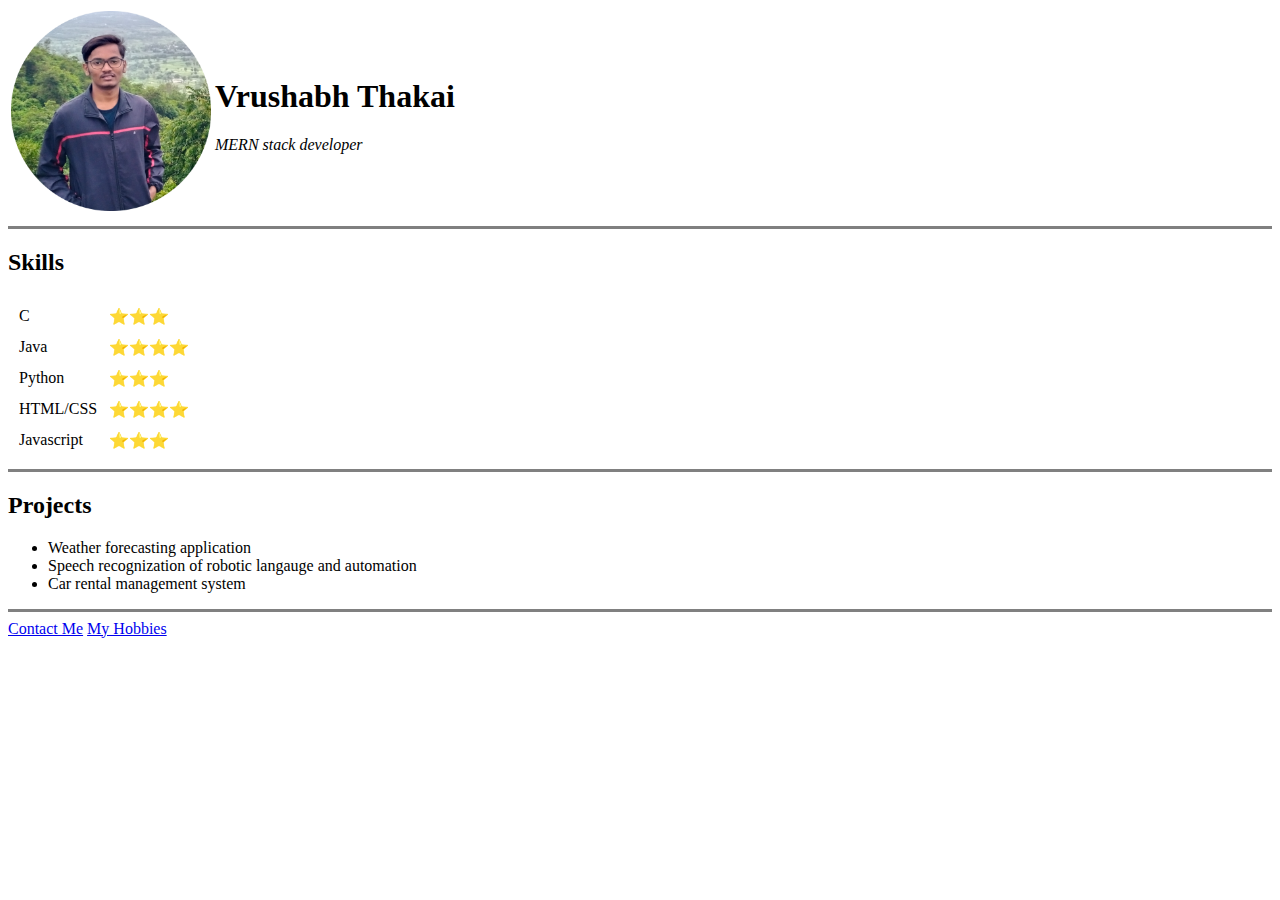
<file: index.html>
<!DOCTYPE html>
<html lang="en">
<head>
    <meta charset="UTF-8">
    <meta http-equiv="X-UA-Compatible" content="IE=edge">
    <meta name="viewport" content="width=device-width, initial-scale=1.0">
    <title>Resume</title>
    <link rel="stylesheet" href="style.css">
</head>
<body>

    <table>
      <tr>
        <td><img src="vrushabh.png" alt="photo" height="200px" width="200px"></td>
        <td><h1>Vrushabh Thakai</h1>
          <p><em>MERN stack developer</em></p></td>
      </tr>
    </table>

    <hr size="3" noshade="">
    <table cellspacing="10">
      <h2>Skills</h2>
      <tr>
        <td>C</td>
        <td>⭐⭐⭐</td>
      </tr>
      <tr>
        <td>Java</td>
        <td>⭐⭐⭐⭐</td>
      </tr>
      <tr>
        <td>Python</td>
        <td>⭐⭐⭐</td>
      </tr>
      <tr>
        <td>HTML/CSS</td>
        <td>⭐⭐⭐⭐</td>
      </tr>
      <tr>
        <td>Javascript</td>
        <td>⭐⭐⭐</td>
      </tr>
    </table>
    <hr size="3" noshade="">
    
    
    <h2>Projects</h2>
    <ul>
      <li>Weather forecasting application</li>
      <li>Speech recognization of robotic langauge and automation</li>
      <li>Car rental management system</li>
    </ul>
    <hr size="3" noshade="">
    <a href="contact.html">Contact Me</a>
    <a href="hobbies.html">My Hobbies</a>
    

      
</body>
</html>
</file>
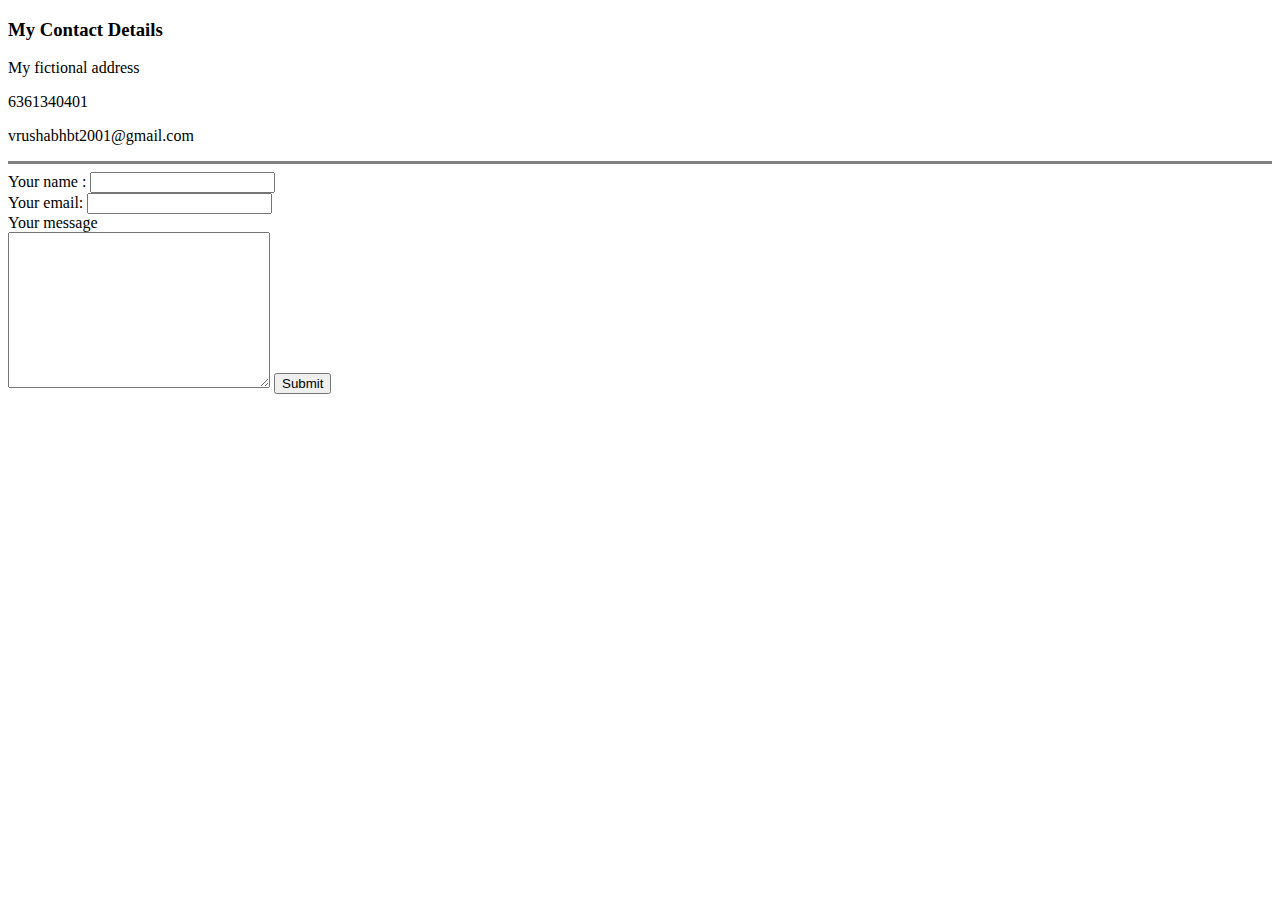
<file: contact.html>
<!DOCTYPE html>
<html lang="en">
<head>
    <meta charset="UTF-8">
    <meta http-equiv="X-UA-Compatible" content="IE=edge">
    <meta name="viewport" content="width=device-width, initial-scale=1.0">
    <title>Contact</title>
</head>
<body>
    <h3>My Contact Details</h3>
    <p>My fictional address</p>
    <p>6361340401</p>
    <p>vrushabhbt2001@gmail.com</p>
    <hr size="3" noshade="">
    <form action="mailto:vrushabhthakai.jcer@gmail.com" method="post" enctype="text/plain">
        <label for="">Your name :</label>
        <input type="text" name="yourName" value="">
        <br>
        <label for="">Your email:</label>
        <input type="email" name="yourEmail" value=""><br>
        <label for="">Your message</label><br>
        <textarea name="yourMessage" id="" cols="30" rows="10"></textarea>
        
        <input type="submit">

    </form>
    
</body>
</html>
</file>
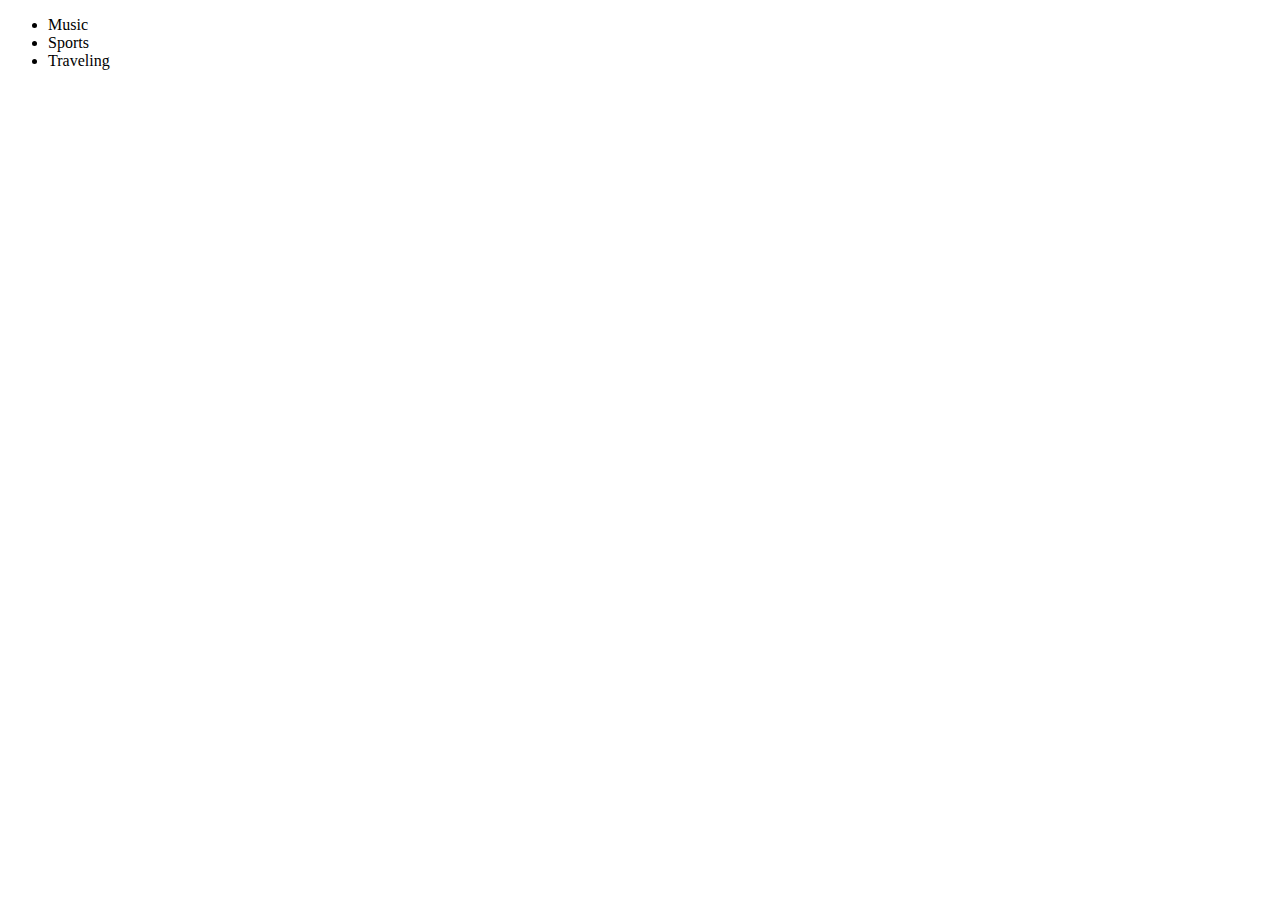
<file: hobbies.html>
<!DOCTYPE html>
<html lang="en">
<head>
    <meta charset="UTF-8">
    <meta http-equiv="X-UA-Compatible" content="IE=edge">
    <meta name="viewport" content="width=device-width, initial-scale=1.0">
    <title>Document</title>
</head>
<body>
    <ul>
        <li>Music</li>
        <li>Sports</li>
        <li>Traveling</li>
      </ul>
</body>
</html>
</file>
<file: style.css>
.laptop {
    width: 400px;
    height: 300px;
    background-color: #ddd;
    border-radius: 20px;
    position: relative;
    margin: 50px auto;
  }
  
  .screen {
    width: 360px;
    height: 240px;
    background-color: #fff;
    border-radius: 15px 15px 0 0;
    position: absolute;
    top: 20px;
    left: 20px;
  }
  
  .keyboard {
    width: 360px;
    height: 60px;
    background-color: #ddd;
    position: absolute;
    bottom: 20px;
    left: 20px;
    display: flex;
    justify-content: space-between;
  }
  
  .key {
    width: 80px;
    height: 60px;
    border-radius: 10px;
    position: relative;
  }
  
  .red {
    background-color: #f00;
  }
  
  .yellow {
    background-color: #ff0;
  }
  
  .green {
    background-color: #0f0;
  }
  
  .blue {
    background-color: #00f;
  }
</file>
